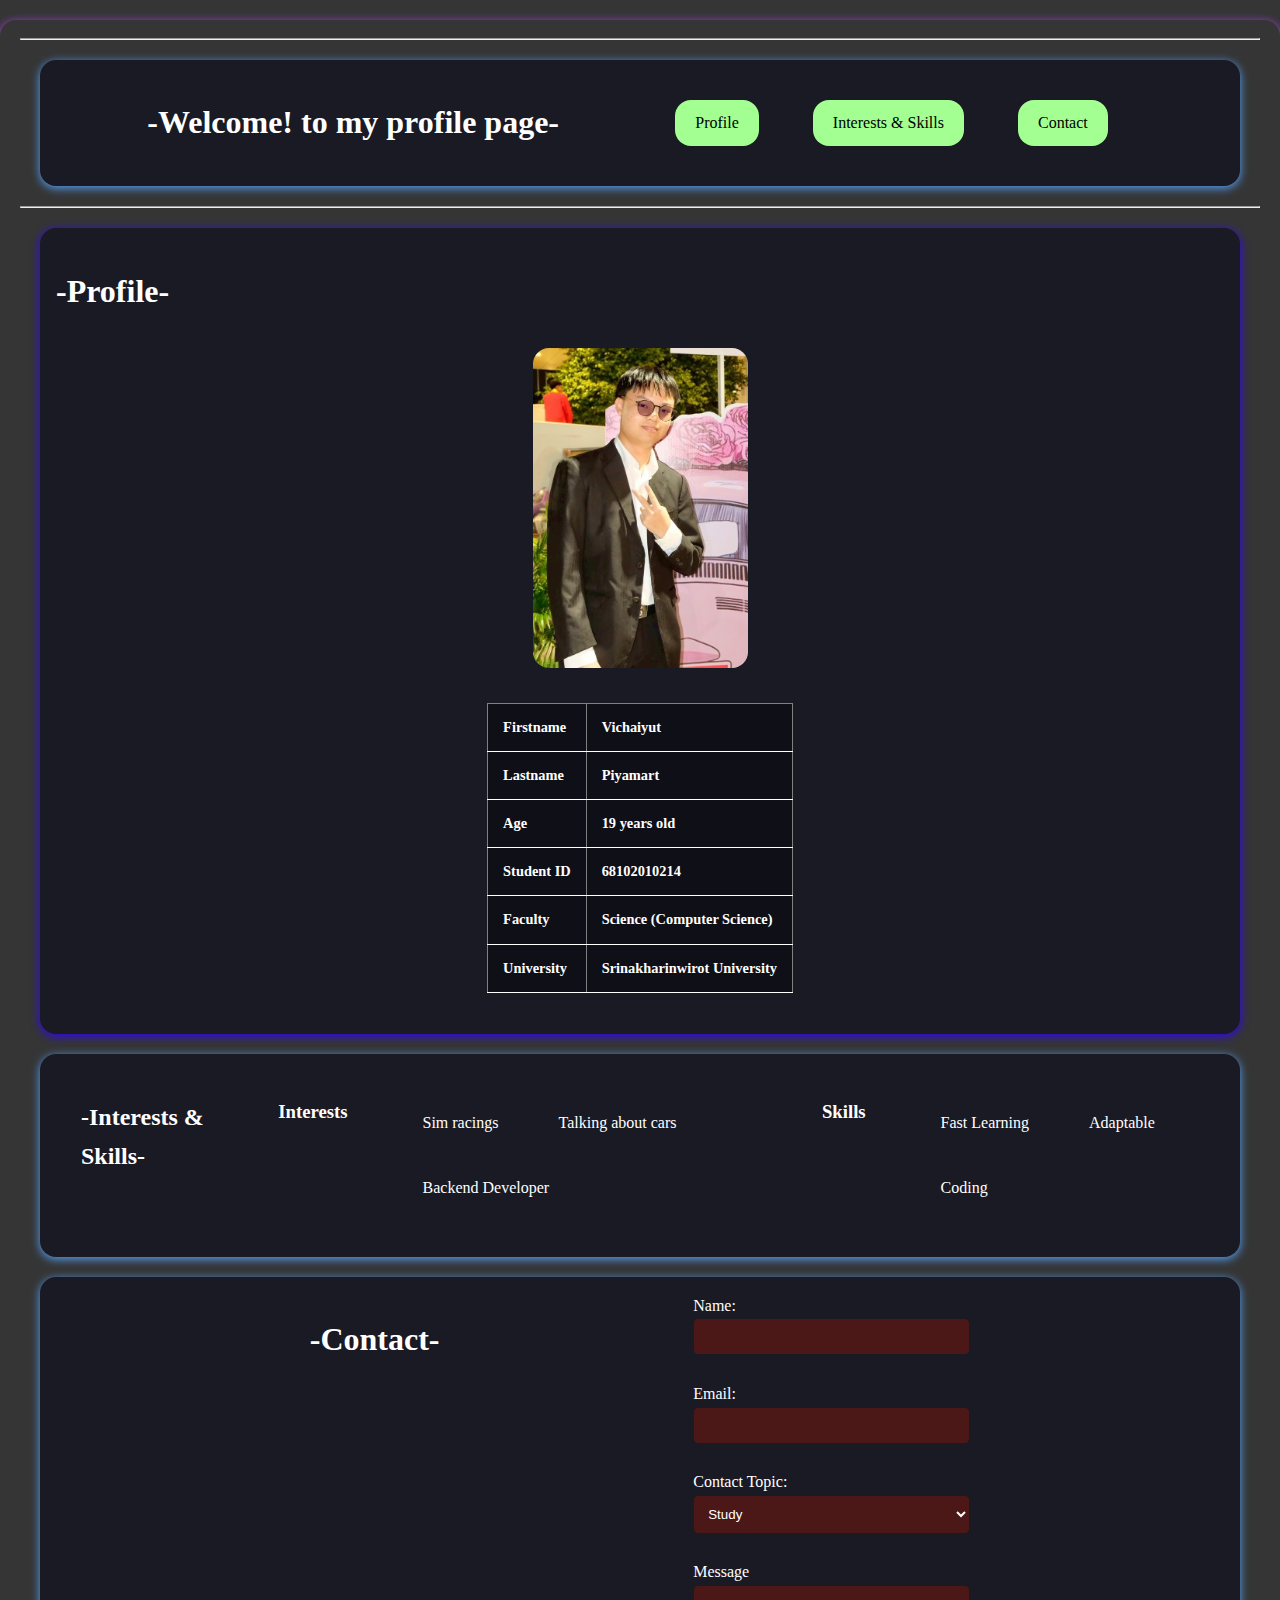
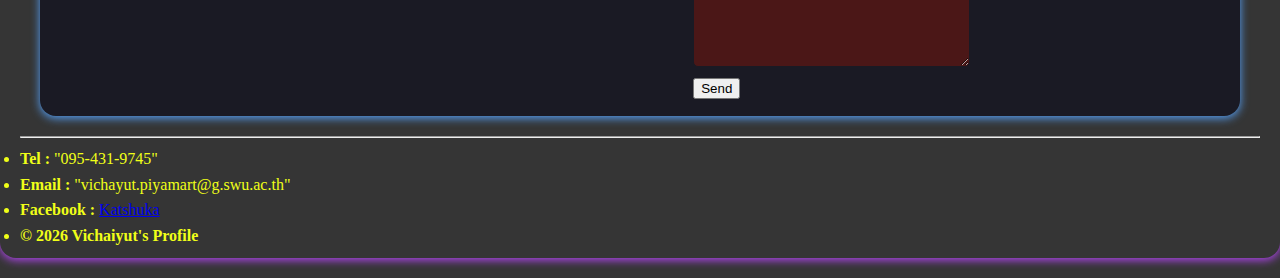
<file: index.html>
<!DOCTYPE html>
<html lang="en">
<head>
    <meta charset="UTF-8">
    <meta name="viewport" content="width=device-width, initial-scale=1.0">
    <title>Vichaiyut's Profile</title>
    <link rel="stylesheet" href="style.css">
</head>

<body class="container">
    <hr>
    <header class="box">
        <div>
            <h1>-Welcome! to my profile page-</h1>
        </div>
        <nav class="nav_links">
            <li>
                <a href="#Profile" class="button">Profile</a>
            </li>
            <li>
                <a href="#Interests & Skills" class="button">Interests & Skills</a>
            </li>
            <li>
                <a href="#Contact" class="button">Contact</a>
            </li>        
        </nav>
    </header>
    <hr>


    <main>
        <section1 class="profile-card" id="Profile">
            <h1 class="Profile">-Profile-</h1>
            <img class="pic" src="IMG_0349.JPG" width="215" height="300" alt="Picture">
            <table class="table" border="1">
                <tbody>
                    <tr>
                        <th>Firstname</th>
                        <td>Vichaiyut</td>
                    </tr>
                    <tr>
                        <th>Lastname</th>
                        <td>Piyamart</td>
                    </tr>
                    <tr>
                        <th>Age</th>
                        <td>19 years old</td>
                    </tr>
                    <tr>
                        <th>Student ID</th>
                        <td>68102010214</td>
                    </tr>
                    <tr>
                        <th>Faculty</th>
                        <td>Science (Computer Science)</td>
                    </tr>
                    <tr>
                        <th>University</th>
                        <td>Srinakharinwirot University</td>
                    </tr>
                </tbody>
            </table>

        </section1>

        <section2 class="box" id="Interests & Skills">
            <h2>-Interests & Skills-</h2>
            <h3>Interests</h3>
            <ul>
                <li class="skills">Sim racings</li>
                <li class="skills">Talking about cars</li>
                <li class="skills">Backend Developer</li>
            </ul>      
            <h3>Skills</h3>
            <ul>
                <li class="skills">Fast Learning</li>
                <li class="skills">Adaptable</li>
                <li class="skills">Coding</li>
            </ul>
        </section2>

        <section3 class="box" id="Contact">
            <h1>-Contact-</h1>
            <form class="Contact">
                <label for="name">Name:</label>
                <br>
                <input type="text" id="name" name="name">
                <br>
                <br>
                <label for="email">Email:</label>
                <br>
                <input type="email" id="email" name="email">
                <br>
                <br>
                <label for="topic">Contact Topic:</label>
                <br>
                <select id="topic" name="topic">
                    <option value="study">Study</option>
                    <option value="question">Question</option>
                    <option value="other">Other</option>
                </select>
                <br>
                <br>
                <label for="message">Message</label>
                <br>
                <textarea id="message" name="message" rows="4" cols="30">
                </textarea>
                <br>
                <button type="submit">Send</button>
            </form>
        </section3>
    </main>
    <hr>

    <footer>
        <li>
            <strong>Tel :</strong>
            "095-431-9745"
        </li>
        <li>
            <strong>Email :</strong>
            "vichayut.piyamart@g.swu.ac.th"
        </li>
        <li>
            <strong>Facebook :</strong>
            <a href="https://www.facebook.com/Katshuka">Katshuka</a>
        </li>
        <li>
            <strong>© 2026 Vichaiyut's Profile</strong>
        </li>
    </footer>
</body>
</html>
</file>
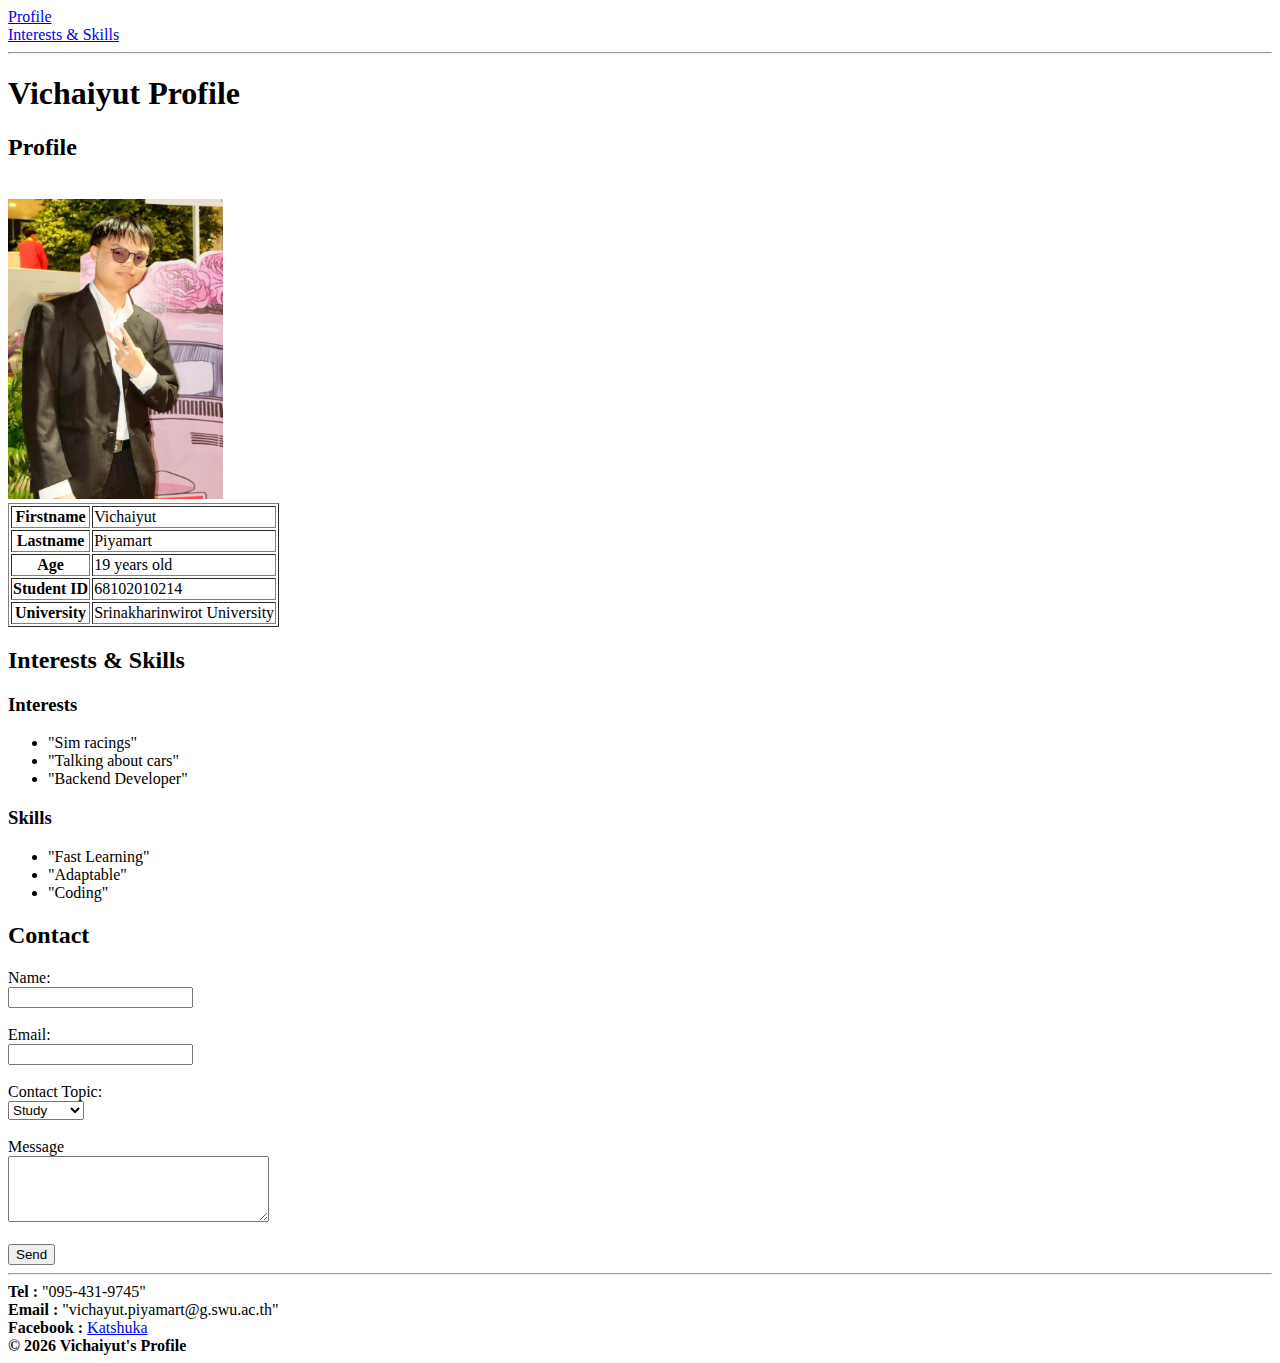
<file: html-lab-214/index.html>
<!DOCTYPE html>
<html lang="en">
<head>
    <meta charset="UTF-8">
    <meta name="viewport" content="width=device-width, initial-scale=1.0">
    <title>Vichaiyut's Profile</title>
</head>
<body>
    <nav>
        <li>
            <a href="#Profile">Profile</a>
        </li>
        <li>
            <a href="#Interests & Skills">Interests & Skills</a>
        </li>        
    </nav>
    <hr>
    <header>
        <h1>Vichaiyut Profile</h1>
        <h2>Profile</h2>
    </header>
    <main>
        <section id="Profile">
            <br>
            <img src="IMG_0349.JPG" alt="My Photo" width="215" height="300">
            <br>
            <table border="1">
                <tbody>
                    <tr>
                        <th>Firstname</th>
                        <td>Vichaiyut</td>
                    </tr>
                    <tr>
                        <th>Lastname</th>
                        <td>Piyamart</td>
                    </tr>
                    <tr>
                        <th>Age</th>
                        <td>19 years old</td>
                    </tr>
                    <tr>
                        <th>Student ID</th>
                        <td>68102010214</td>
                    </tr>
                    <tr>
                        <th>University</th>
                        <td>Srinakharinwirot University</td>
                    </tr>
                </tbody>
            </table>
        </section>
        <section id="Interests & Skills">
            <h2>Interests & Skills</h2>
            <h3>Interests</h3>
            <ul>
                <li>      
                    "Sim racings"
                </li>
                <li>    
                    "Talking about cars"
                </li>
                <li>    
                    "Backend Developer"
                </li>
            </ul>
        </section>
        <section3>
            <h3>Skills</h3>
            <ul>
                <li>
                    "Fast Learning"
                </li>
                <li>
                    "Adaptable"
                </li>
                <li>
                    "Coding"
                </li>
            </ul>
        </section3>
        <section4>
            <h2>Contact</h2>
            <form>
                <label for="name">Name:</label>
                <br>
                <input type="text" id="name" name="name">
                <br>
                <br>
                <label for="email">Email:</label>
                <br>
                <input type="email" id="email" name="email">
                <br>
                <br>
                <label for="topic">Contact Topic:</label>
                <br>
                <select id="topic" name="topic">
                    <option value="study">Study</option>
                    <option value="question">Question</option>
                    <option value="other">Other</option>
                </select>
                <br>
                <br>
                <label for="message">Message</label>
                <br>
                <textarea id="message" name="message" rows="4" cols="30">
                </textarea>
                <br>
                <br>
                <button type="submit">Send</button>
            </form>
        </section4>
    </main>
    <hr>
    <footer>
        <li>
            <strong>Tel :</strong>
            "095-431-9745"
        </li>
        <li>
            <strong>Email :</strong>
            "vichayut.piyamart@g.swu.ac.th"
        </li>
        <li>
            <strong>Facebook :</strong>
            <a href="https://www.facebook.com/Katshuka">Katshuka</a>
        </li>
        <li>
            <strong>© 2026 Vichaiyut's Profile</strong>
        </li>
    </footer>
</body>
</html>
</file>
<file: style.css>
hr {
    border-radius: 1px #ffffff;
}

.container {
    color: #f0ff18;
    background-color: #353535;
    border-radius: 1rem;
    box-shadow: 0 2px 10px #b645f7;
    max-width: max-content;
    margin: 20px auto;
    padding: 10px 20px;
}

.logo {
    color: #ffffff;
    font-family: serif;
    padding: 0px 20px;
}

header {
    display: flex;
    justify-content: space-between;
    align-items: center;
    padding: 30px 10%;
}

li, a {
    font-family: serif;
    font-weight: 500;
}

.nav_links {
    list-style: none;
}

.nav_links li {
    display: inline-block;
    padding: 5px 20px;
}

.nav_links li a {
    transition: all 0.3s ease 0s;
}

.nav_links li a:hover {
    color: #ffffff;
}

body {
    line-height: 1.6;
    margin: 0;
    padding: 0;
    padding-top: 80px;
}

.profile-card {
    box-sizing: content-box;
}

.box {
    color: #000000;
    background-color: #1A1A24;
    display: flex;
    margin: 20px;
    padding: 16px;
    border-radius: 1rem;
    box-shadow: 0 2px 10px #55a2fa;
    justify-content: space-evenly;
}

.profile-card {
    color: #000000;
    background-color: #1A1A24;
    display: grid;
    margin: 20px;
    padding: 16px;
    border-radius: 1rem;
    box-shadow: 0 2px 10px #2f00ff;
    align-items: center;
}

.contact-box {
    color: #ffffff;
    background-color: #1A1A24;
    display: flex;
    margin: 20px;
    padding: 16px;
    border-radius: 1rem;
    box-shadow: 0 2px 10px #13fc13;
    justify-content: space-evenly;
}

.button {
    display: inline-flex;
    padding: 10px 20px;
    margin: 5px;
    background-color: #a3ff91;
    color: #000000;
    border-radius: 1em;
    border: none;
    cursor: pointer;
    text-decoration: none;
    transition: 0.3s;
}

.button:hover {
    background-color: #8ea8ff;
}

.skills {
    display: inline-flex;
    padding: 10px 20px;
    margin: 5px;

    color: #ffffff;

    cursor: pointer;
    text-decoration: none;
    transition: 0.3s;
}

.skills:hover {
    background-color: #0a7a00;
}

.table {
    border-collapse: collapse;
    margin: 25px auto ;
    font-size: 0.9em;
    min-width: 100px;
    max-width: 450px;

    overflow: hidden;

    
    table-layout: fixed;
    justify-content: center;
}

.table tbody {
    background-color: #0F0F17;
    color: rgb(255, 255, 255);
    font-family: serif;
    padding: 9px 25px;
    text-align: left;
    font-weight: bold;
}

.table th, td {
    padding: 12px 15px;
}

.table tbody tr {
    border-bottom: 1px solid rgb(255, 255, 255);
}

ul {
    padding: 9px 25px;
    gap: 10px;
    display: flex;
    flex-wrap: wrap;
}

ul li{
    margin-bottom: 10px;
}

.pic {
    max-width: 100%;
    height: auto;
    border-radius: 1em;

    display: block;
    margin: 10px auto;
}

.contact-box {
    margin: 25px;
}

label {
    color: #ffffff;
    font-family: serif ;
    padding: 9px auto;
    text-indent: 40px;
}

input, select, textarea {
    width: 100%;
    padding: 10px;
    border: 1px solid #1A1A24;
    border-radius: 5px;
    box-sizing: border-box;
    background-color: #4b1717;
    color: #ffffff;
}

.footer {
    color: #ffffff;
    background-color: #1A1A24;
    margin: 20px auto;
    padding: 20px;
    border-radius: 1rem;
    box-shadow: 0px 2px 10px #fbff19;
    font-family: serif;
    width: 90%;
    max-width: 1200px;
    box-sizing: border-box;
}

.footer ul {
    list-style: none;
    padding: 0;
    margin: 0;
    display: flex;
    flex-wrap: wrap;
    gap: 20px 40px;
    justify-content: center;
    align-items: center;
}

.footer ul li {
    margin: 0;
}

.footer ul li a {
    text-decoration: none;
    color: #1A1A24;
    font-weight: 500;
    transition: color 0.3s ease;
}

.footer ul li a:hover {
    color: #000000;
}

@media (max-width: 768px) {
    header {
        flex-direction: column;
        padding: 10px;
    }

    body {
        padding-top: 140px;
    }

    .profile-card {
        grid-template-columns: 1fr;
        text-align: center;
    }

    .box, .contact-box {
        flex-direction: column;
        align-items: center;
    }

    .nav_links li {
        padding: 5px;
    }

}

.myinfo {
    color: #ffffff;
    font-family: serif;
    padding: 0px 25px;
}

h1 {
    color: #ffffff;
    font-family: serif;
}

h2 {
    color: #ffffff;
    font-family: serif;
    padding: 9px 25px;
}

h3 {
    color: #ffffff;
    font-family: serif;
    padding: 9px 25px;
}

h4 {
    color: #ffffff;
    font-family: serif;
    padding: 0px 25px;
}
</file>
